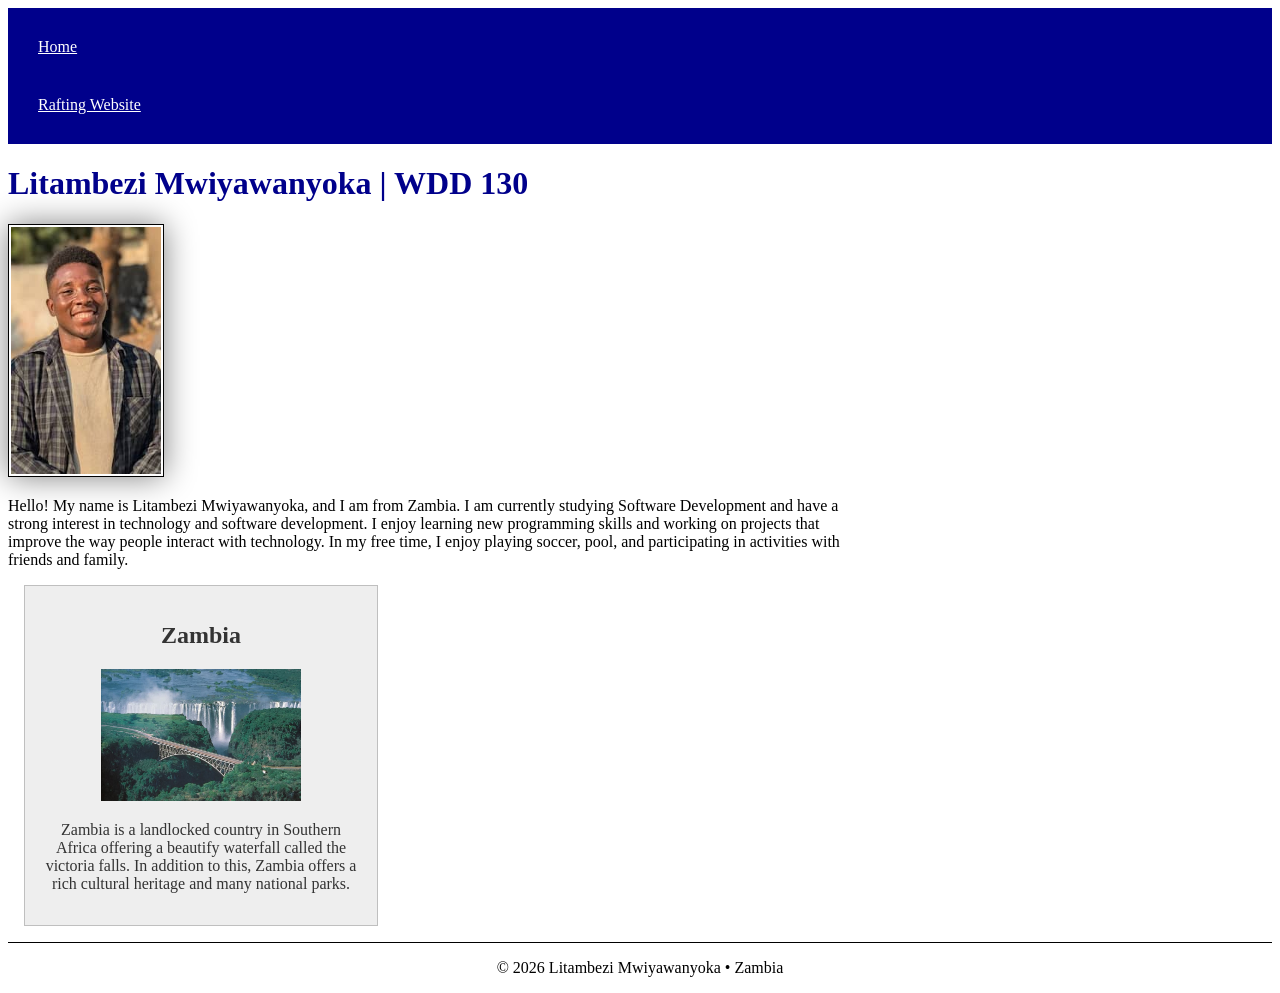
<file: index.html>
<!DOCTYPE html>
<html lang="en-US">

<head>
    <meta charset="UTF-8">
    <meta name="viewport" content="width=device-width, initial-scale=1.0">
    <link rel="stylesheet" href="styles/styles.css">
    <title> Litambezi Mwiyawanyoka | WDD 130
    </title>
    <meta name="description"
      content="WDD 130 home page for Litambezi Mwiyawanyoka, student learning web development and HTML and CSS.">
    <meta name="author" content="Litambezi Mwiyawanyoka">
    <link rel="stylesheet" href="styles/styles.css">
</head>

<body>
    <header>
        <nav>
            <a href="#">Home</a>
            <a href="wwr/">Rafting Website</a>
        </nav>
    </header>
    <main>
        <h1>Litambezi Mwiyawanyoka | WDD 130</h1>
        <img src="images/profile.jpg" alt="Hello my name is John Banda" width="200">
        <p>Hello! My name is Litambezi Mwiyawanyoka, and I am from Zambia. I am currently studying
            Software Development
            and have a strong interest in technology and software development. I enjoy learning new
            programming skills and working on projects that
            improve the way people interact with technology. In my free time, I enjoy playing
            soccer, pool, and participating in activities with friends and family.</p>
    </main>
    <aside>
        <h2>Zambia</h2>
        <img src="images/victoria-falls-zambia.jpg"
          alt="A waterfall in Zambia called the victoryfalls">
        <p>Zambia is a landlocked country in Southern Africa offering a beautify waterfall called
            the victoria falls. In addition to this, Zambia offers a rich cultural heritage and many
            national parks.</p>
    </aside>
    <footer>
        <p>&copy; 2026 Litambezi Mwiyawanyoka &bull; Zambia</p>
    </footer>

</body>

</html>
</file>
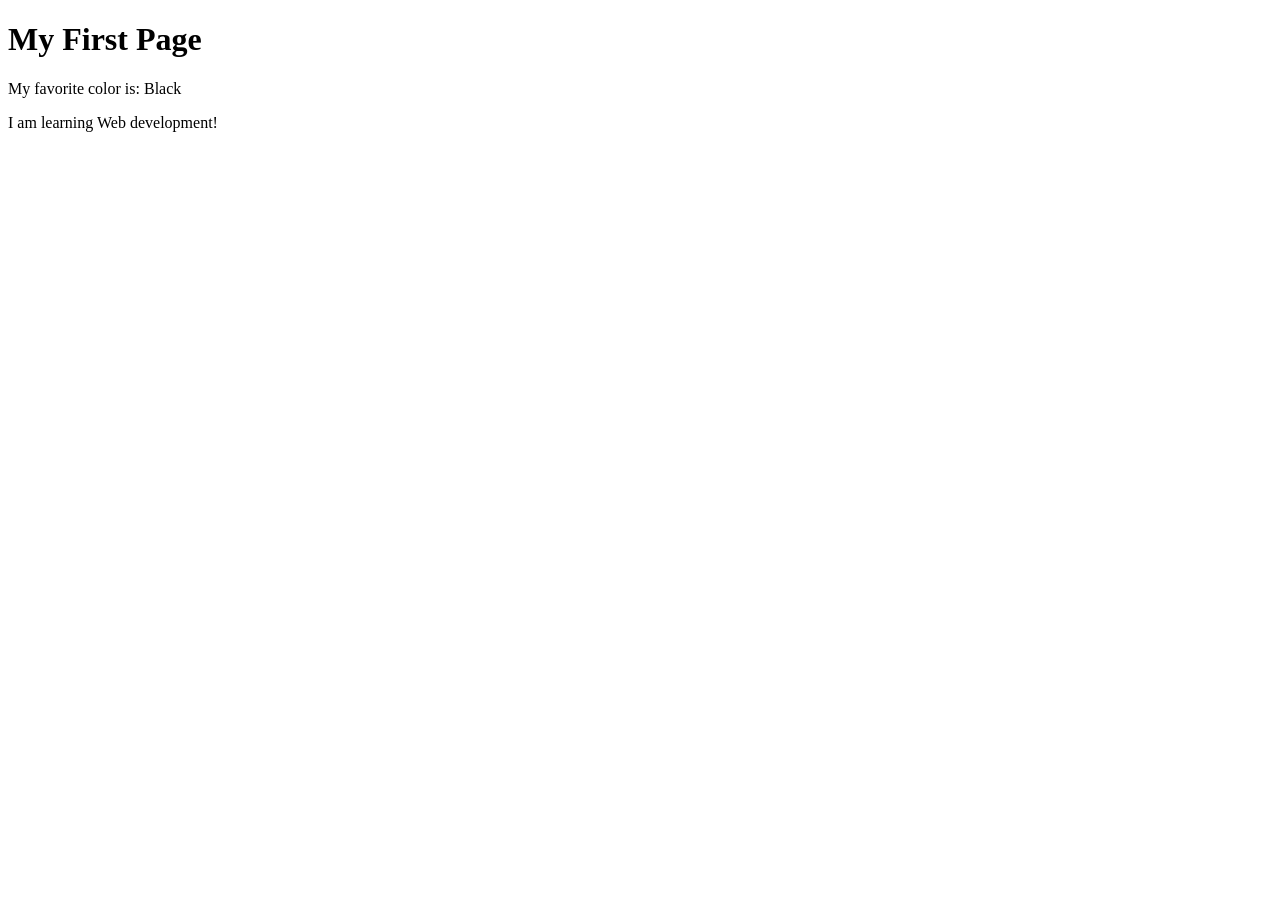
<file: week01/first-page.html>
<!DOCTYPE html>
<html lang="en">

<head>
    <meta charset="UTF-8">
    <meta name="viewport" content="width=device-width, initial-scale=1.0">
    <title>My First Page</title>
</head>

<body>
    <h1>My First Page</h1>
    <p>My favorite color is: Black </p>
    <p>I am learning Web development!</p>
</body>

</html>
</file>
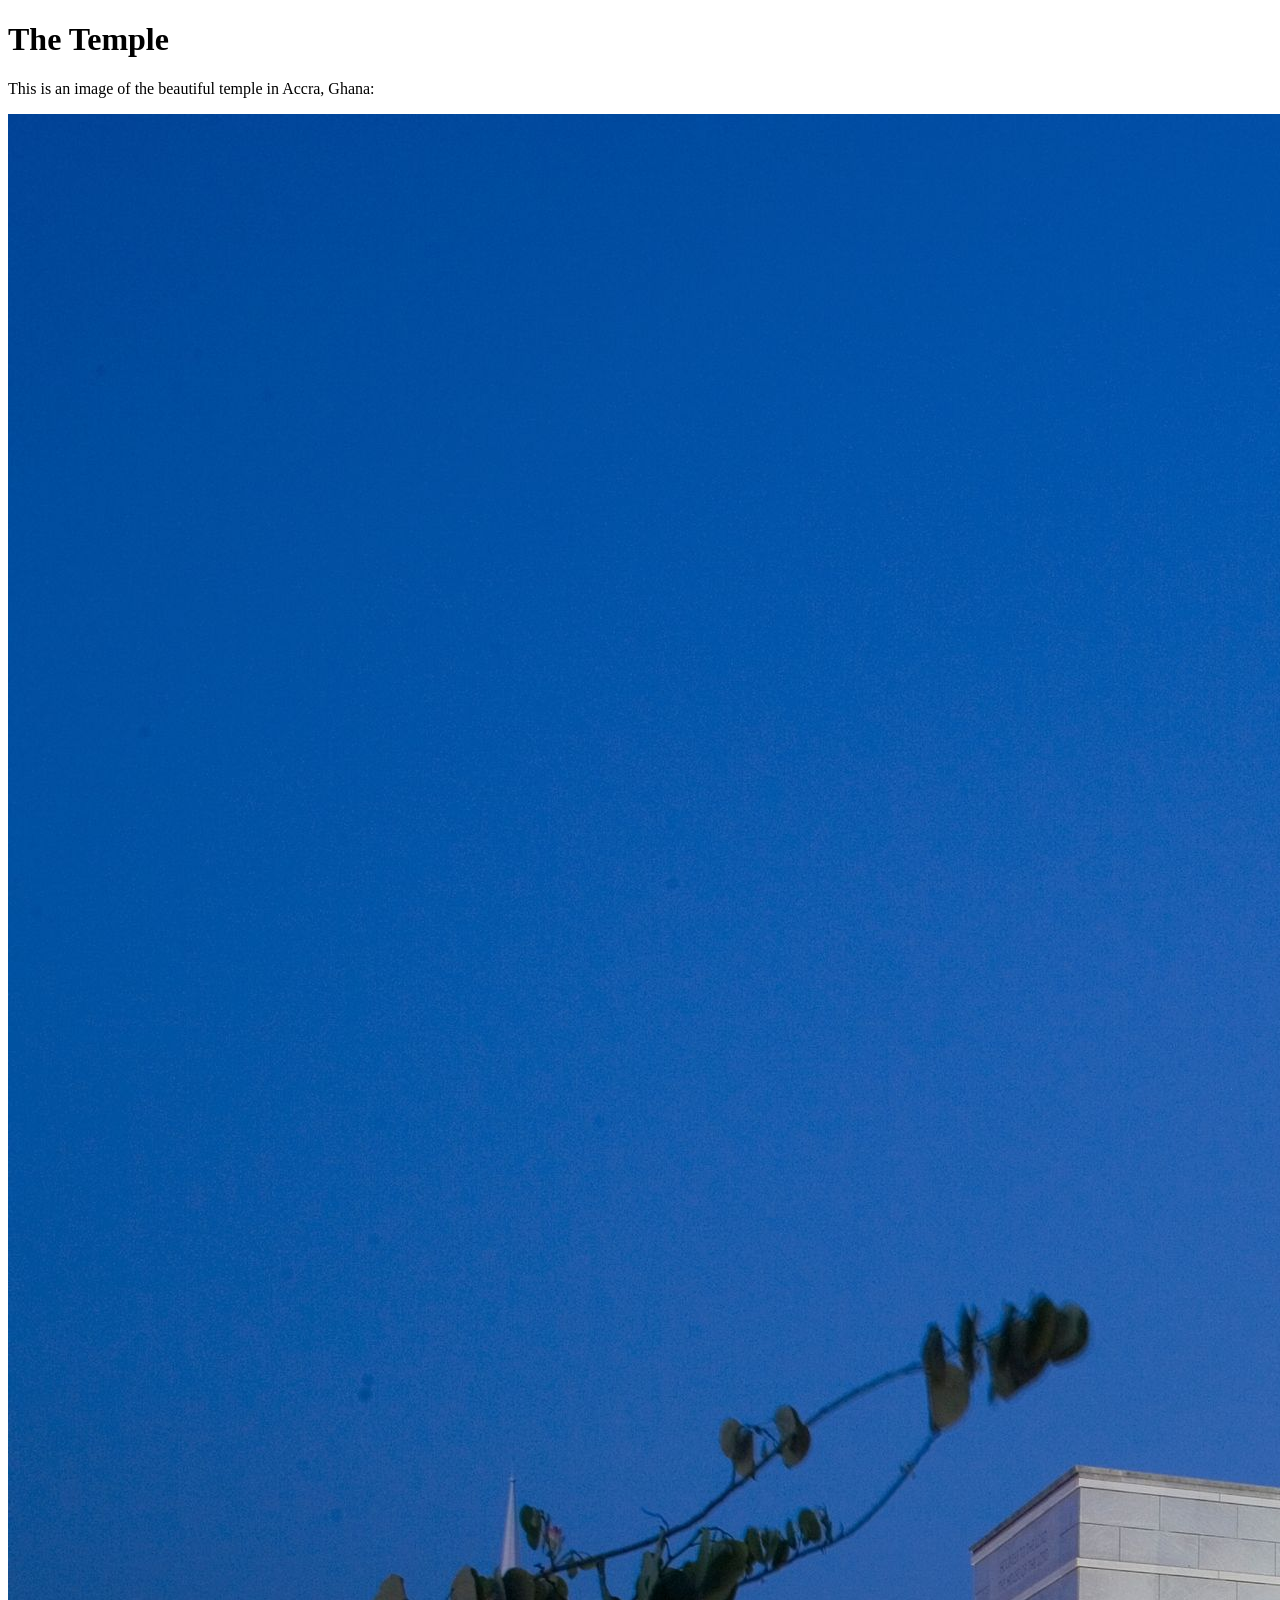
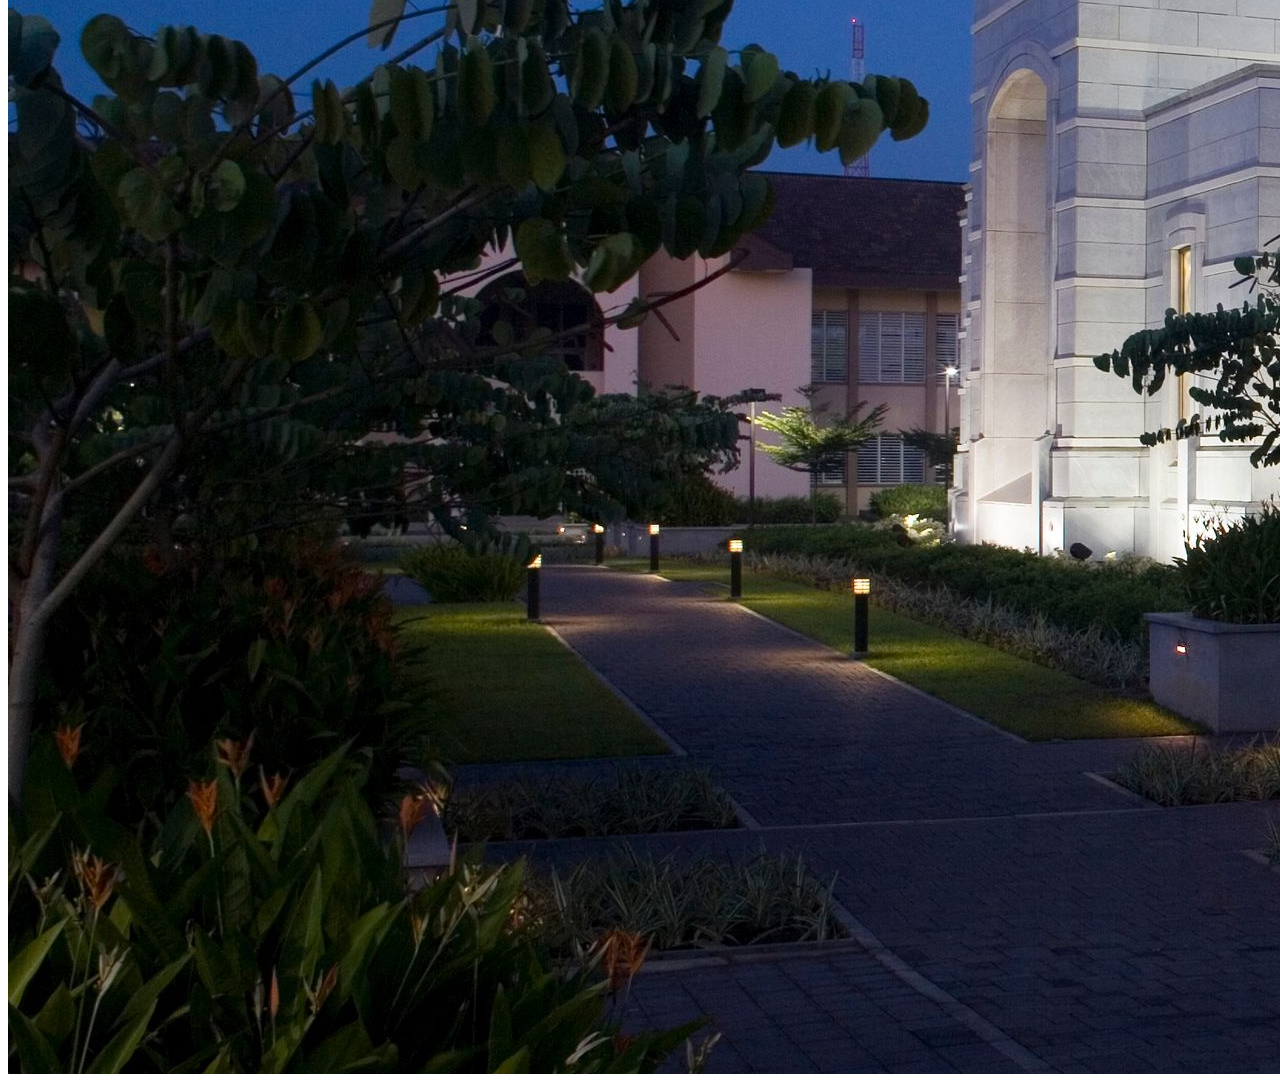
<file: week01/images.html>
<!DOCTYPE html>
<html lang="en">
<head>
    <meta charset="UTF-8">
    <meta name="viewport" content="width=device-width, initial-scale=1.0">
    <title>Temple Image</title>
</head>
<body>
    <h1>The Temple</h1>
    <p>This is an image of the beautiful temple in Accra, Ghana:</p>
    <img src="images/temple-large.jpeg" alt="The Accra Ghana Temple">
    
</body>
</html>
</file>
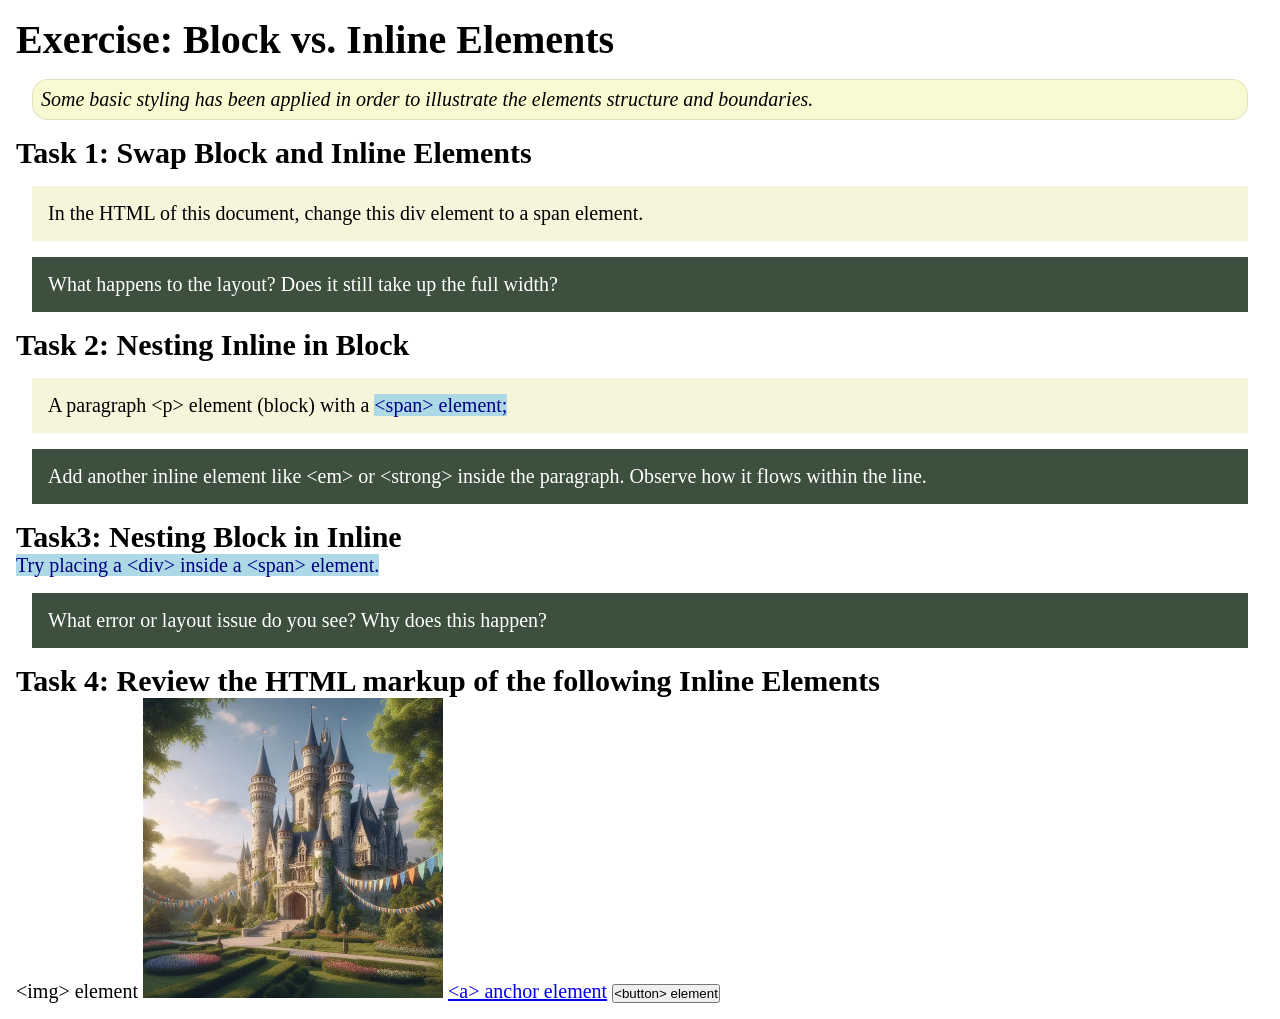
<file: week02/block-vs-inline.html>
<!DOCTYPE html>
<html lang="en">

<head>
    <meta charset="UTF-8">
    <meta name="viewport" content="width=device-width, initial-scale=1.0">
    <title>Exercise: Block vs. Inline Elements</title>
    <link rel="stylesheet" href="styles/block-vs-inline.css">
</head>

<body>
    <main>
        <h1>Exercise: Block vs. Inline Elements</h1>
        <p class="note">Some basic styling has been applied in order to illustrate the elements structure and
            boundaries.</p>

        <h2>Task 1: Swap Block and Inline Elements</h2>
        <div>In the HTML of this document, change this div element to a span element.</div>

        <p class="question">What happens to the layout? Does it still take up the full width?</p>

        <h2>Task 2: Nesting Inline in Block</h2>
        <p>A paragraph &lt;p&gt; element (block) with a <span>&lt;span&gt; element;</span></p>
        <p class="question">Add another inline element like &lt;em&gt; or &lt;strong&gt; inside the paragraph. Observe
            how it flows within the line.</p>

        <h2>Task3: Nesting Block in Inline</h2>
        <span>Try placing a &lt;div&gt; inside a &lt;span&gt; element.</span>
            <p class="question">What error or layout issue do you see? Why does this happen?</p>


            <h2>Task 4: Review the HTML markup of the following Inline Elements</h2>
        &lt;img&gt; element
        <img src="images/castle.webp" alt="placeholder image (images are inline)" width="300" height="300">
        <a href="https://churchofjesuschrist.org">&lt;a&gt; anchor element</a>
        <button type="button">&lt;button&gt; element</button>
    </main>
</body>

</html>
</file>
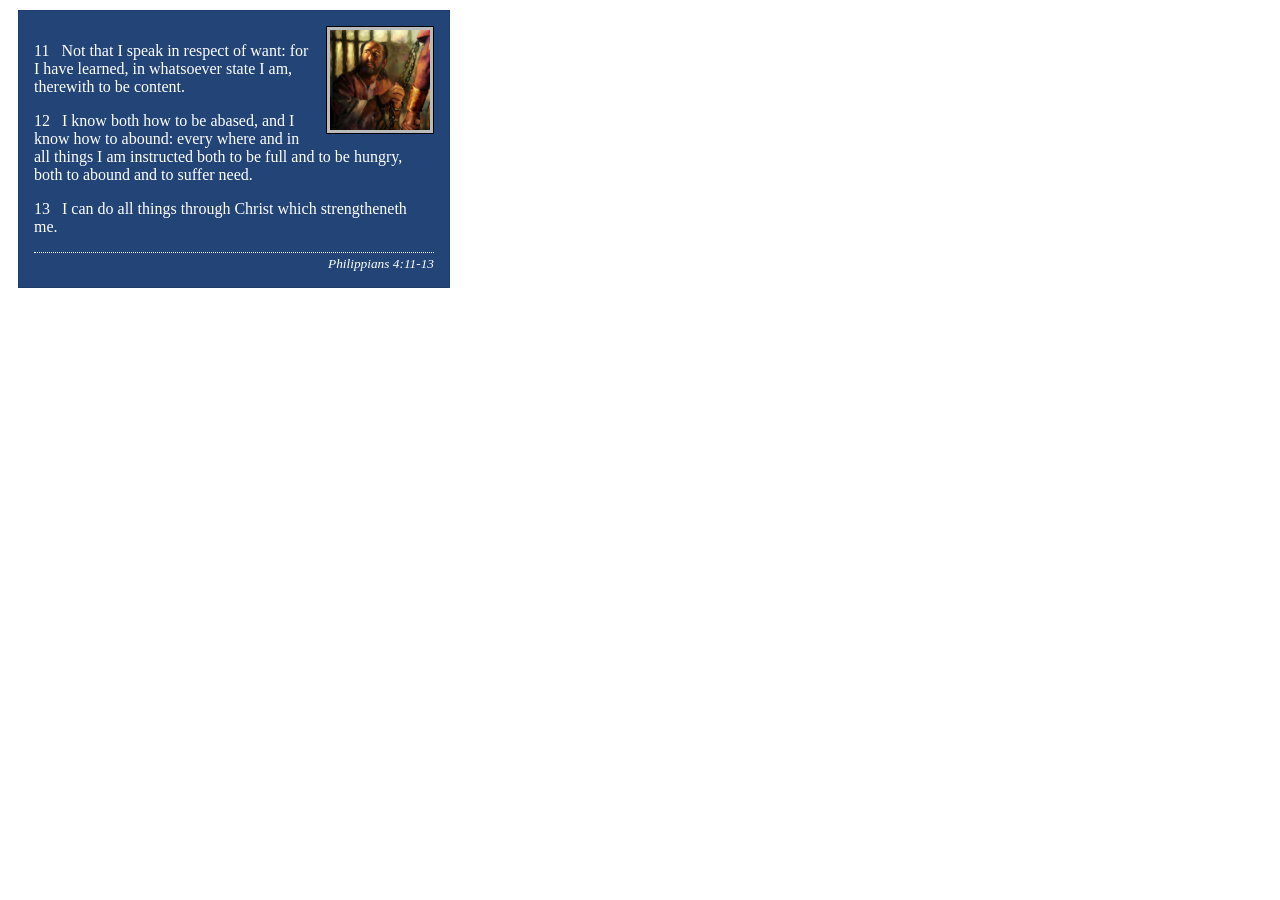
<file: week02/box-model-solution.html>
<!DOCTYPE html>
<html lang="en">
<head>
    <meta charset="UTF-8">
    <meta name="viewport" content="width=device-width, initial-scale=1.0">
    <title>Box Model Activity</title>
    <link rel="stylesheet" href="styles/box-model-solution.css">
</head>
<body>
    <main>
        <div class="callout">
            <img src="images/apostle-paul-imprisoned.webp" alt="Paul the Apostle - Imprisoned in Rome" width="200" height="200">
            <blockquote>
                <p>11 &nbsp; Not that I speak in respect of want: for I have learned, in whatsoever state I am, therewith to be content.</p>
                <p>12 &nbsp; I know both how to be abased, and I know how to abound: every where and in all things I am instructed both to be full and to be hungry, both to abound and to suffer need.</p>
                <p>13 &nbsp; I can do all things through Christ which strengtheneth me.</p>
            </blockquote>
            <cite>Philippians 4:11-13</cite>
        </div>
    </main>
</body>
</html>
</file>
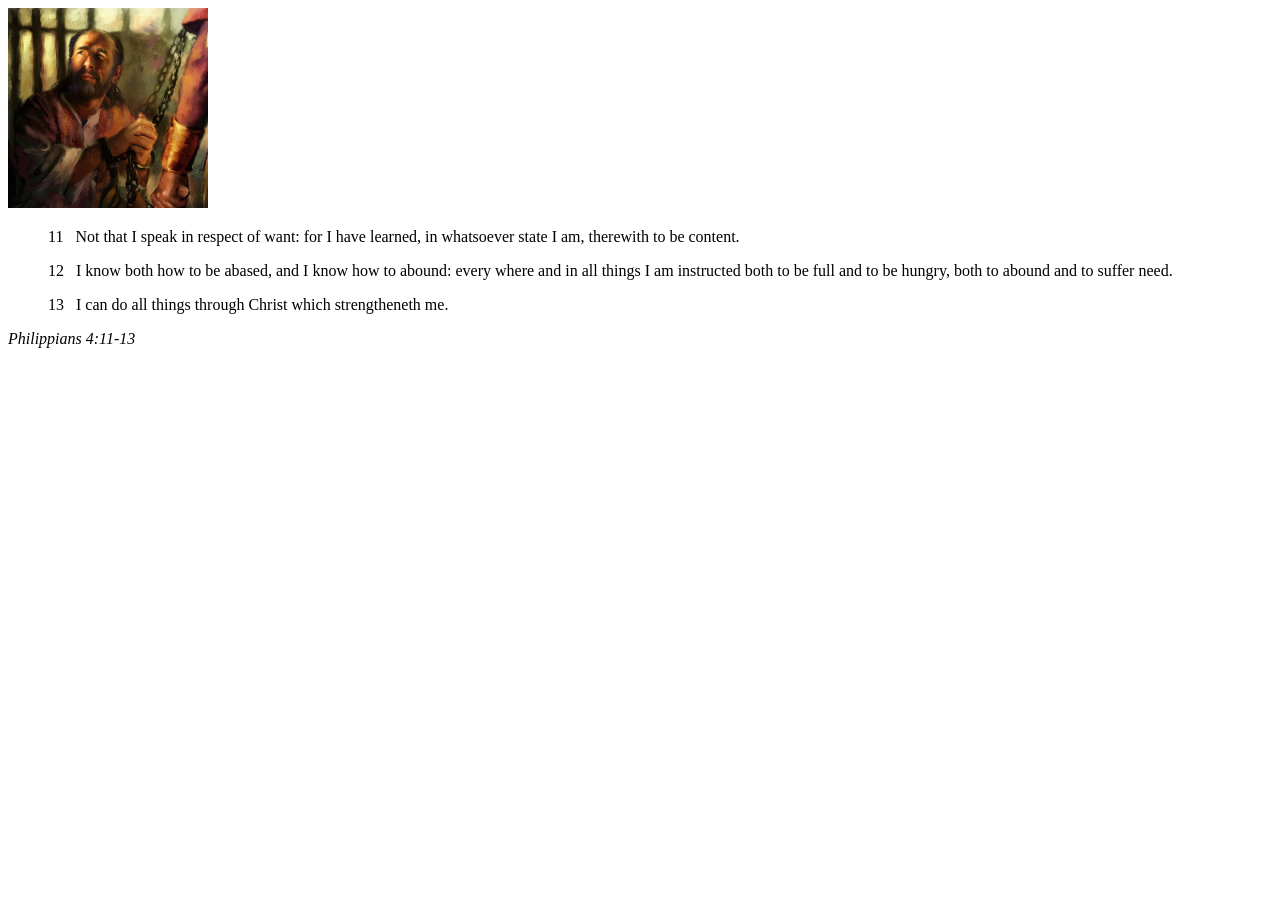
<file: week02/box-model.html>
<!DOCTYPE html>
<html lang="en">
<head>
    <meta charset="UTF-8">
    <meta name="viewport" content="width=device-width, initial-scale=1.0">
    <title>Box Model Activity</title>
</head>
<body>
    <main>
        <div class="callout">
            <img src="images/apostle-paul-imprisoned.webp" alt="Paul the Apostle - Imprisoned in Rome" width="200" height="200">
            <blockquote>
                <p>11 &nbsp; Not that I speak in respect of want: for I have learned, in whatsoever state I am, therewith to be content.</p>
                <p>12 &nbsp; I know both how to be abased, and I know how to abound: every where and in all things I am instructed both to be full and to be hungry, both to abound and to suffer need.</p>
                <p>13 &nbsp; I can do all things through Christ which strengtheneth me.</p>
            </blockquote>
            <cite>Philippians 4:11-13</cite>
        </div>
    </main>
</body>
</html>
</file>
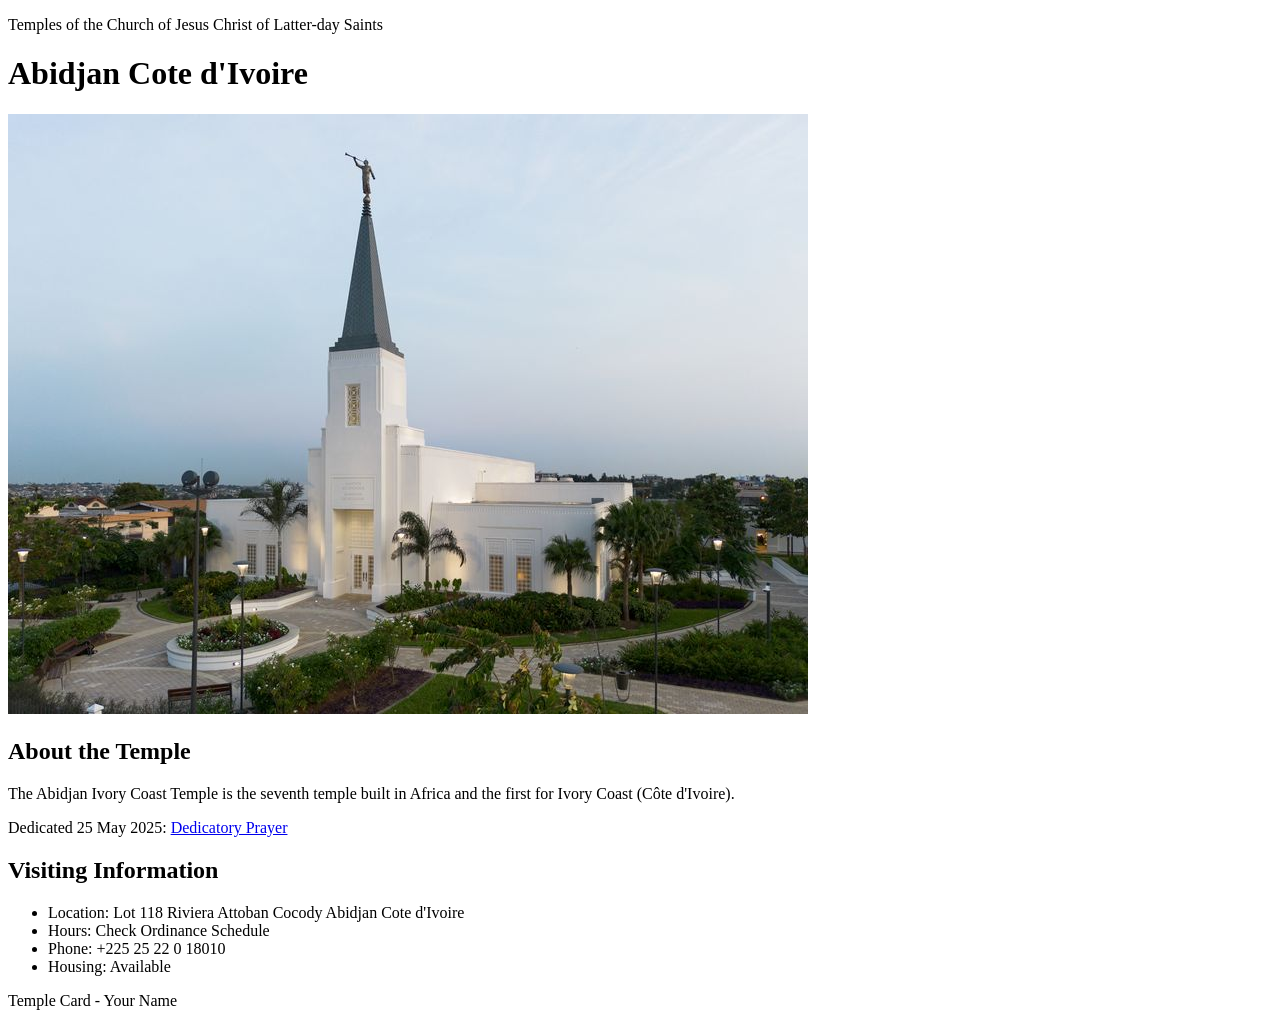
<file: week02/temple.html>
<!DOCTYPE html>
<html lang="en">

<head>
    <meta charset="UTF-8">
    <meta name="viewport" content="width=device-width, initial-scale=1.0">
    <title>Temple Card - Abidjan Cote d'Ivoire</title>
</head>

<body>
    <header>
        <p>Temples of the Church of Jesus Christ of Latter-day Saints</p>
    </header>
    <main>
        <h1>Abidjan Cote d'Ivoire</h1>
        <picture>
            <img src="images/abidjan-ivory-coast.jpeg" alt="Abidjan Cote d'Ivoire Temple">
        </picture>
        <section>
            <h2>About the Temple</h2>
            <p>The Abidjan Ivory Coast Temple is the seventh temple built in Africa and the first for Ivory Coast (Côte
                d'Ivoire).</p>
            <p>Dedicated 25 May 2025: <a
                    href="https://www.churchofjesuschrist.org/temples/dedicatory-prayer/abidjan-ivory-coast-temple/2025-05-25?lang=eng"
                    target="_blank" rel="noopener noreferrer">Dedicatory Prayer</a></p>
        </section>
        <section>
            <h2>Visiting Information</h2>
            <ul>
                <li>Location: Lot 118 Riviera Attoban Cocody Abidjan Cote d'Ivoire</li>
                <li>Hours: Check Ordinance Schedule</li>
                <li>Phone: +225 25 22 0 18010</li>
                <li>Housing: Available</li>
            </ul>
        </section>
    </main>
    <footer>
        <p>Temple Card - Your Name</p>
    </footer>
</body>

</html>
</file>
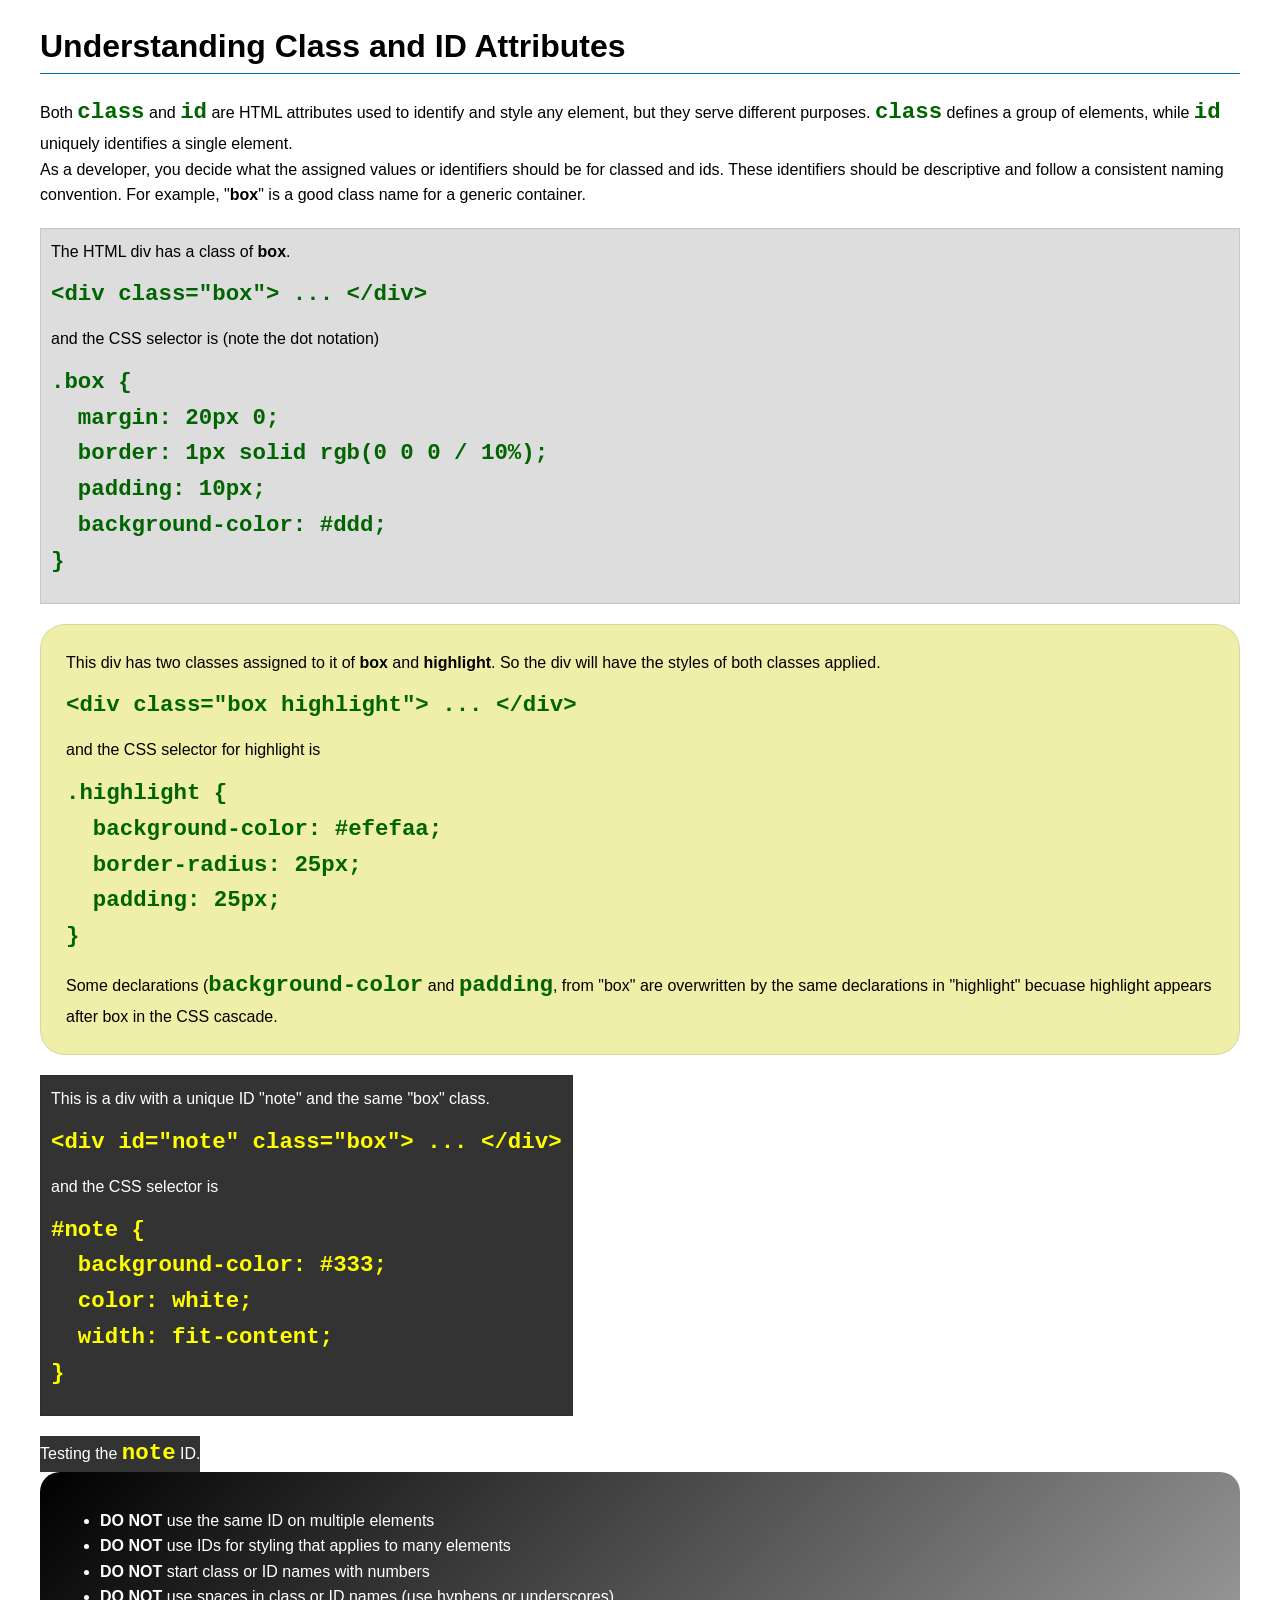
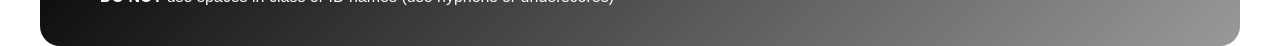
<file: week03/class-and-id.html>
<!DOCTYPE html>
<html lang="en">

<head>
    <meta charset="UTF-8">
    <meta name="viewport" content="width=device-width, initial-scale=1.0">
    <title>Class vs ID Attributes</title>
    <link rel="stylesheet" href="styles/class-and-id.css">
</head>

<body>
    <h1>Understanding Class and ID Attributes</h1>
    <p>Both <code>class</code> and <code>id</code> are HTML attributes used to identify and style any element, but they
        serve different purposes. <code>class</code> defines a group of elements, while <code>id</code> uniquely
        identifies a single element.</p>
    <p>As a developer, you decide what the assigned values or identifiers should be for classed and ids. These
        identifiers should be
        descriptive and follow a consistent naming convention. For example, "<strong>box</strong>" is a good class name
        for a generic container.</p>
    <div class="box">
        <p>The HTML div has a class of <strong>box</strong>.</p>
        <pre><code class="html">&lt;div class="box"&gt; ... &lt;/div&gt;</code></pre>
        and the CSS selector is (note the dot notation)
        <pre><code class="css">.box {
  margin: 20px 0;
  border: 1px solid rgb(0 0 0 / 10%);
  padding: 10px;
  background-color: #ddd; 
}</code></pre>
    </div>

    <div class="box highlight">
        <p>This div has two classes assigned to it of <strong>box</strong> and <strong>highlight</strong>. So the div
            will have the styles of both classes applied.</p>
        <pre><code class="html">&lt;div class="box highlight"&gt; ... &lt;/div&gt;</code></pre>
        and the CSS selector for highlight is
        <pre><code class="css">.highlight {
  background-color: #efefaa;
  border-radius: 25px;
  padding: 25px;
}</code></pre>
<p>Some declarations (<code>background-color</code> and <code>padding</code>, from "box" are overwritten by the same declarations in "highlight" becuase highlight appears after box in the CSS cascade.</p>
    </div>

    <div id="note" class="box">
        <p>This is a div with a unique ID "note" and the same "box" class.</p>
        <pre><code class="html">&lt;div id="note" class="box"&gt; ... &lt;/div&gt;</code></pre>
        and the CSS selector is
        <pre><code class="css">#note {
  background-color: #333;
  color: white;
  width: fit-content;
}</code></pre>
    </div>

    <div id="note">
        <p>Testing the <code>note</code> ID.</p>
    </div>

    <section id="best-practice">
        <ul>
            <li><strong>DO NOT</strong> use the same ID on multiple elements</li>
            <li><strong>DO NOT</strong> use IDs for styling that applies to many elements</li>
            <li><strong>DO NOT</strong> start class or ID names with numbers</li>
            <li><strong>DO NOT</strong> use spaces in class or ID names (use hyphens or underscores)</li>
        </ul>
    </section>




</body>

</html>
</file>
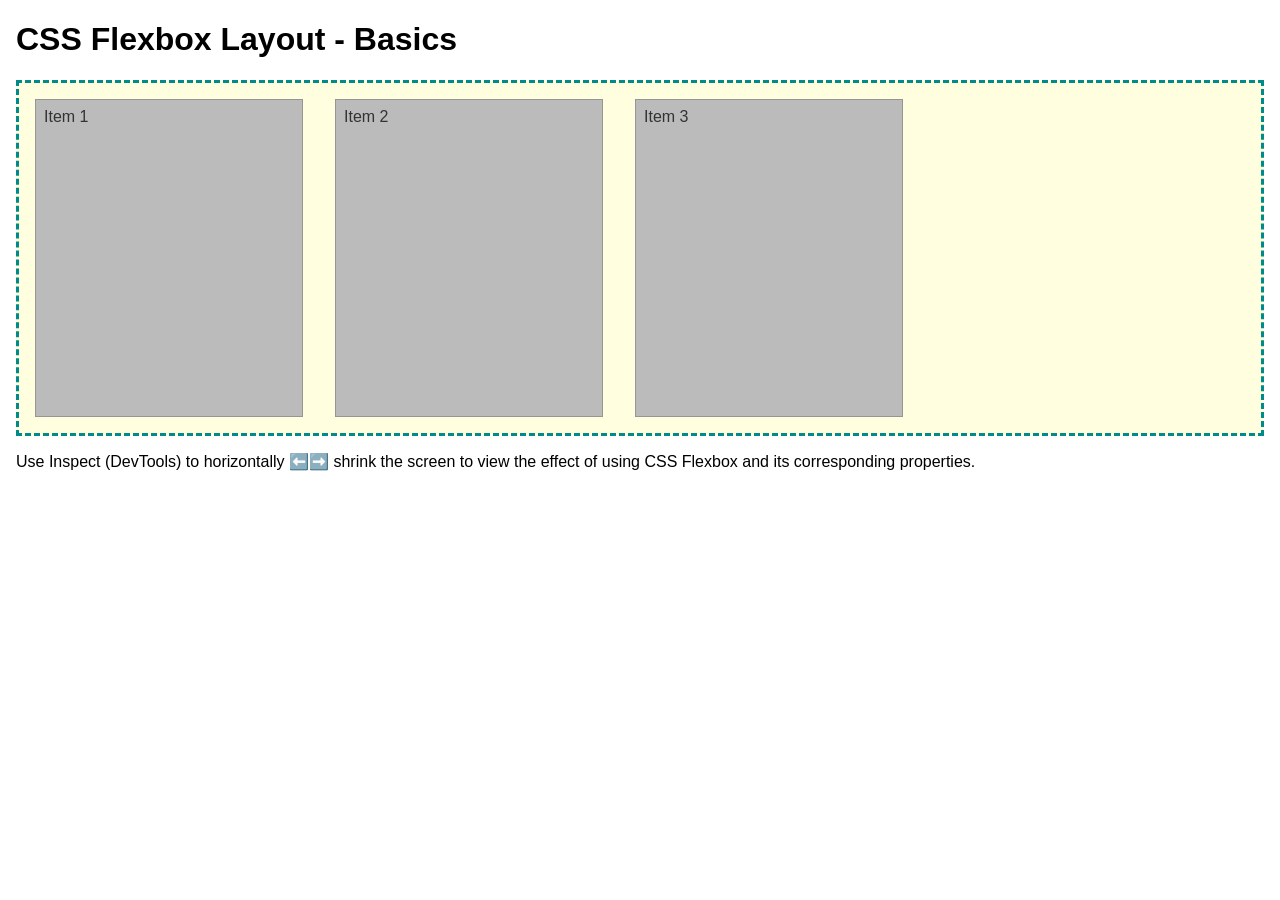
<file: week04/flexbox-layout.html>
<!DOCTYPE html>
<html lang="en">
<head>
    <meta charset="UTF-8">
    <meta name="viewport" content="width=device-width, initial-scale=1.0">
    <title>CSS Flexbox Layout - Basics</title>
    <link rel="stylesheet" href="styles/flexbox.css">
</head>
<body>
    <main>
        <h1>CSS Flexbox Layout - Basics</h1>
        <div class="flex-container">
            <div class="flex-item item1">Item 1</div>
            <div class="flex-item item2">Item 2</div>
            <div class="flex-item item3">Item 3</div>
        </div>
        <p>Use Inspect (DevTools) to horizontally ⬅️➡️ shrink the screen to view the effect of using CSS Flexbox and its corresponding properties.</p>
    </main>
</body>
</html>
</file>
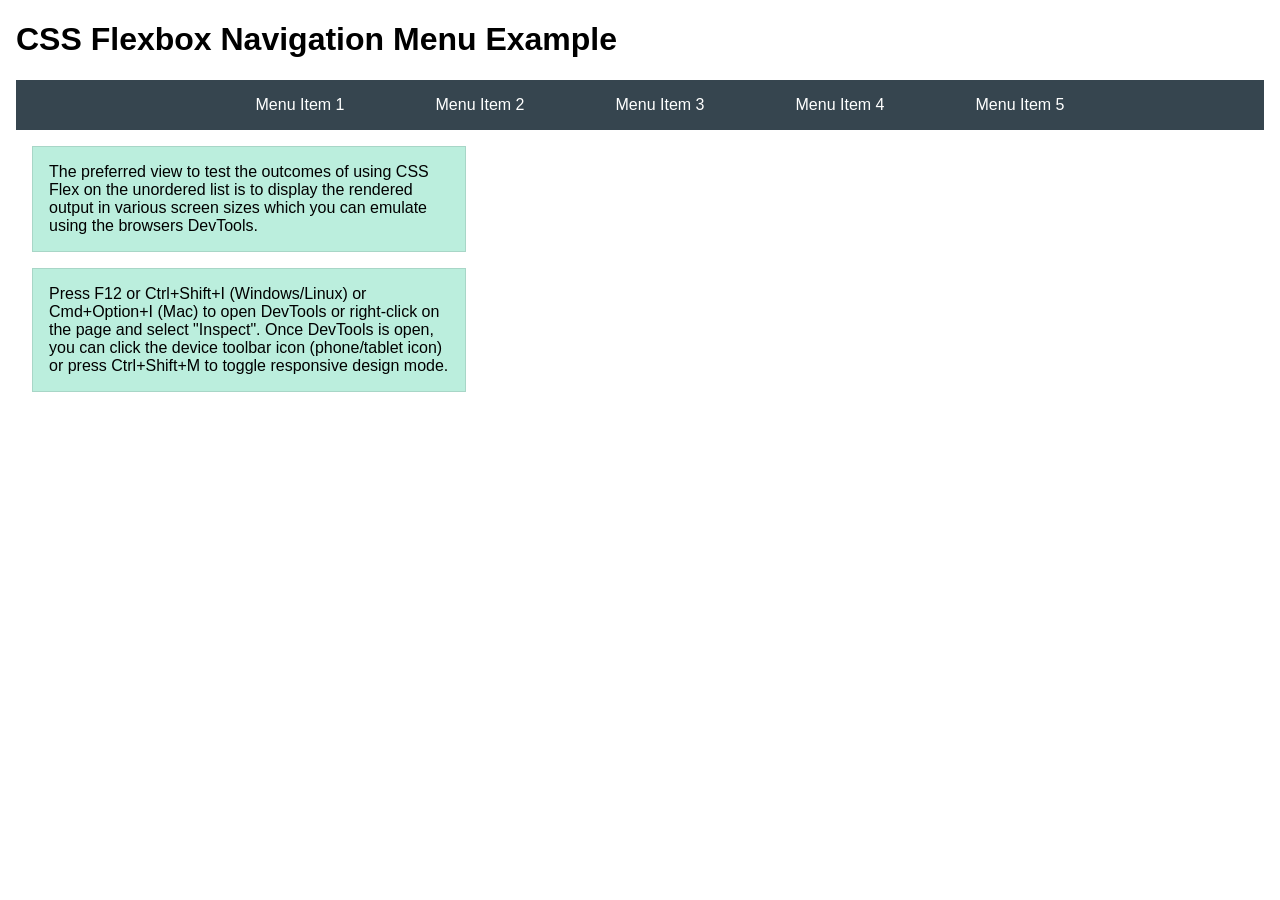
<file: week04/flexbox-menu.html>
<!DOCTYPE html>
<html lang="en">
<head>
    <meta charset="UTF-8">
    <meta name="viewport" content="width=device-width, initial-scale=1.0">
    <title>CSS Flexbox - Navigation Menu</title>
    <link rel="stylesheet" href="styles/flexbox-menu.css">
</head>
<body>
    <main>
        <h1>CSS Flexbox Navigation Menu Example</h1>
        <nav>
            <ul>
                <li><a href="#">Menu Item 1</a></li>
                <li><a href="#">Menu Item 2</a></li>
                <li><a href="#">Menu Item 3</a></li>
                <li><a href="#">Menu Item 4</a></li>
                <li><a href="#">Menu Item 5</a></li>
            </ul>
        </nav>
        <p>The preferred view to test the outcomes of using CSS Flex on the unordered list is to display the rendered output in various screen sizes which you can emulate using the browsers DevTools.</p>

        <p>Press F12 or Ctrl+Shift+I (Windows/Linux) or Cmd+Option+I (Mac) to open DevTools or right-click on the page and select "Inspect". Once DevTools is open, you can click the device toolbar icon (phone/tablet icon) or press Ctrl+Shift+M to toggle responsive design mode.</p>

                      
        
    </main>
</body>
</html>
</file>
<file: styles/styles.css>
nav {
    background-color: darkblue;
    padding: 10px;
}

nav a {
    color: white;
    display: block;
    padding: 20px;
}

h1 {
    color: darkblue;
}

main img {
    width: 150px;
    height: auto;
    border: 1px solid black;
    padding: 2px;
    box-shadow: 0 0 30px gray;
}

p {
    padding: 0;
}

main {
    max-width: 840px;
}

aside {
    width: 20rem;
    margin: 1rem;
    border: 1px solid rgb(0 0 0/0.2);
    padding: 1rem;
    background-color: #eee;
    color: #333;
    text-align: center;
}

aside img {
    width: 200px;
    height: auto;
}

footer {
    margin-top: 15px;
    border-top: 1px solid #000;
    text-align: center;
}
</file>
<file: week02/styles/block-vs-inline.css>
* {
    margin: 0;
    padding: 0;
}

body {
    font-size: 20px;
    margin: 1rem;
}

p,
div {
    background-color: beige;
    margin: 1rem;
    padding: 1rem;
}

span {
    color: navy;
    background-color: lightblue;
}

code {
    margin: 0;
    padding: 0;
    color: green;
    font-size: 1.2rem;
}

.note {
    font-style: italic;
    background-color: lightgoldenrodyellow;
    border-radius: 1rem;
    border: 1px solid rgb(0 0 0 / 10%);
    margin: 1rem;
    padding: .5rem;
}

.question {
    background-color: #3d503d;
    color: #fff;
}
</file>
<file: week02/styles/box-model-solution.css>
.callout {
    max-width: 400px;
    margin: 10px;
    border: 1px solid rgba(0, 0, 0, .1);
    padding: 15px;
    background-color: #247;
    color: #fff;
}

.callout img {
    float: right;
    margin: 0 0 10px 15px;
    border: 1px solid #000;
    padding: 3px;
    background-color: #bbb;
    width: 100px;
    height: auto;

}

blockquote {
    margin: 0;
}

cite {
    display: block;
    border-top: 1px dotted #fff;
    padding-top: 3px;
    text-align: right;
    font-size: smaller;
}
</file>
<file: week03/styles/class-and-id.css>
body {
    font-family: Arial, sans-serif;
    line-height: 1.6;
    margin: 0;
    padding: 0 40px;
}

h1 {
    border-bottom: 1px solid rgb(0 110 182);
    padding-bottom: 0;
}



p {
    margin: 0;
}

code {
    color: darkgreen;
    font-weight: 700;
    font-size: 1.4rem;
}

/* Class examples - can be reused */

.box {
    margin: 20px 0;
    border: 1px solid rgb(0 0 0 / 10%);
    padding: 10px;
    background-color: #ddd; /* this is shorthand for #dddddd */
}

.highlight {
    background-color: #efefaa;
    border-radius: 25px;
    padding: 25px;
}

/* ID examples - should be unique */

#note {
    background-color: #333;
    color: white;
    width: fit-content;
}

#note code {
    color: yellow;
}

#best-practice {
    background: linear-gradient(135deg, #000 0%, #999 100%);
    color: white;
    border-radius: 20px;
    padding: 20px
}
</file>
<file: week04/styles/flexbox.css>
body {
    font-family: Helvetica, Arial, sans-serif;
    margin: 1rem;
}

.flex-container {
    border: 3px dashed darkcyan;
    background-color: lightyellow;
    display: flex;
    flex-wrap: wrap;
}

.flex-item {
    width: 250px;
    margin: 1rem;
    border: 1px solid rgb(0 0 0 / 20%);
    padding: 0.5rem;
    background-color: #bbb;
    color: #333;
}

.item1 {
    min-height: 100px;
}

.item2 {
    min-height: 200px;
}

.item3 {
    min-height: 300px;
}
</file>
<file: week04/styles/flexbox-menu.css>
body {
    font-family: Helvetica, Arial, sans-serif;
    margin: 1rem;
}

nav {
    background-color: #36454f;
}

nav ul {
    list-style-type: none;
    display: flex;
    flex-wrap: wrap;
    max-width: 900px;
    margin: 0 auto;
    justify-content: space-around;
    align-items: center;
}

nav a {
    display: block;
    color: #fff;
    text-align: center;
    padding: 1rem;
    text-decoration: none;
}

p {
    margin: 1rem;
    border: 1px solid rgb(0 0 0 / 10%);
    padding: 1rem;
    background-color: #bed;
    max-width: 400px;
}

#devtools-btn {
    background-color: #36454f;
    color: white;
    border: none;
    padding: 12px 24px;
    margin: 1rem;
    font-size: 16px;
    font-family: Helvetica, Arial, sans-serif;
    border-radius: 4px;
    cursor: pointer;
    transition: background-color 0.3s ease;
}

#devtools-btn:hover {
    background-color: #4a5a6a;
}

#devtools-btn:active {
    background-color: #2a3a4a;
}
</file>
